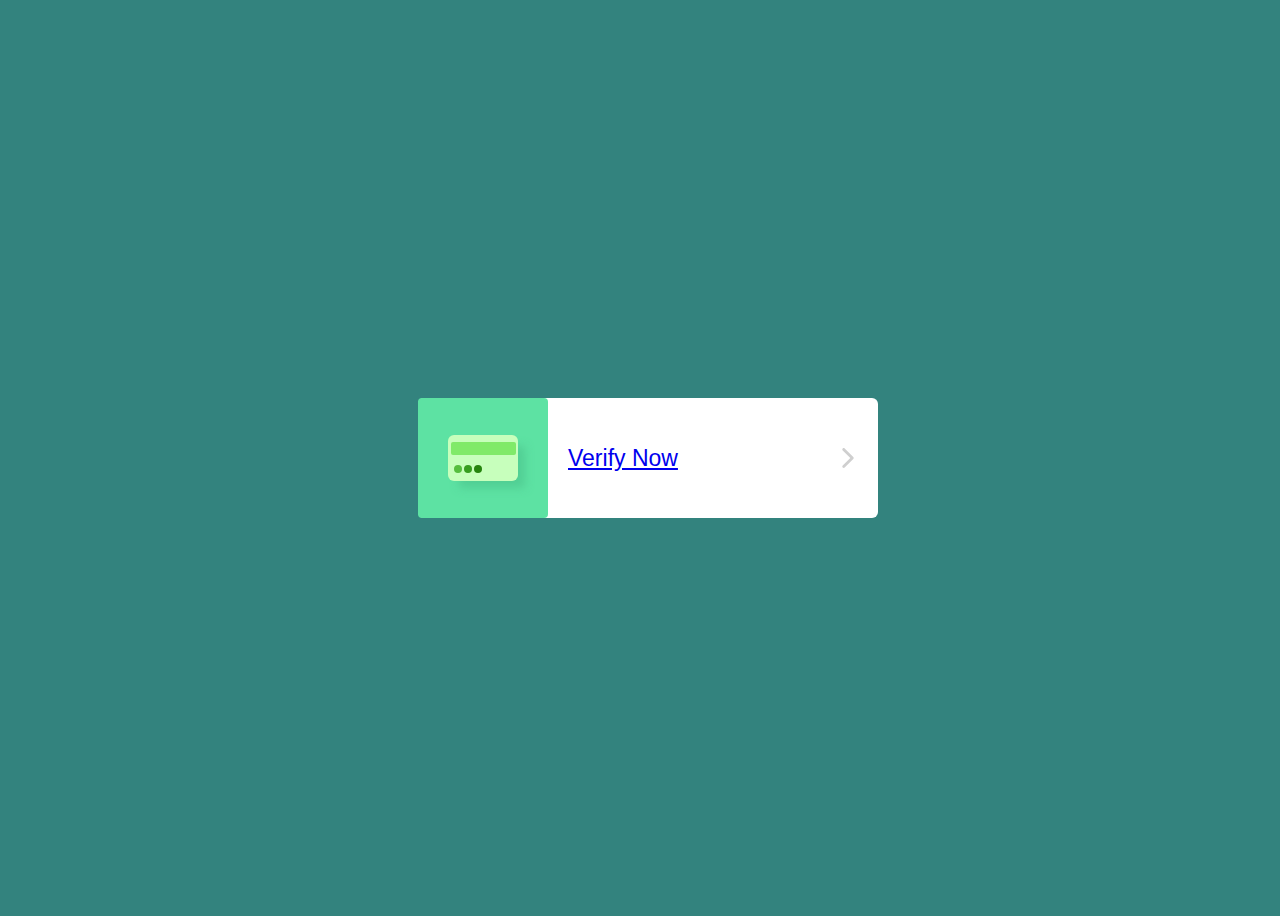
<file: beta-developer-pass.html>
<!DOCTYPE html>
<html>
    <head>
        <title>ACO | Verification | Beta Tester Pass</title>
        <link rel="icon" 
        type="image/png" 
        href="iconweb.png">
        <link rel="stylesheet" href="style.css">
        <style>
            :root {
 --background: #33837e;
 --left-side: #5de2a3;
 --card: #c7ffbc;
 --card-line: #80ea69;
 --button-color-3: #26850e;
 --button-color-2: #379e1f;
 --button-color-1: #56be3e;
 --post: #dddde0;
 --numbers: #838183;
 --numbers-2: #aaa9ab;
 --post-line: #757375;
 --post-line2: #545354;
 --dollar: #4b953b;
}

html {
 box-sizing: border-box;
 -webkit-font-smoothing: antialiased;
}

body {
 min-height: 100vh;
 display: flex;
 justify-content: center;
 align-items: center;
 overflow: hidden;
 width: 100%;
 background: var(--background);
}

.container {
 background-color: #ffffff;
 display: flex;
 width: 460px;
 height: 120px;
 position: relative;
 border-radius: 6px;
 transition: 0.3s ease-in-out;
 
 &:before {
  width: 200vw;
  position: absolute;
  top: 0;
  left: -100vw;
  height: 100%;
  content: "";
 }

 &:hover {
  transform: scale(1.03);
  width: 220px;

  .left-side {
   width: 100%;
  }
 }
}

.left-side {
 background-color: var(--left-side);
 width: 130px;
 height: 120px;
 border-radius: 4px;
 position: relative;
 display: flex;
 justify-content: center;
 align-items: center;
 cursor: pointer;
 transition: 0.3s;
 flex-shrink: 0;
 overflow: hidden;
}

.right-side {
 width: calc(100% - 130px);
 display: flex;
 align-items: center;
 overflow: hidden;
 cursor: pointer;
 justify-content: space-between;
 white-space: nowrap;
 transition: 0.3s;
 &:hover {
  background-color: #f9f7f9;
 }
}

.arrow {
 width: 20px;
 height: 20px;
 margin-right: 20px;
}

.new {
 font-size: 23px;
 font-family: "Lexend Deca", sans-serif;
 margin-left: 20px;
}

.card {
 width: 70px;
 height: 46px;
 background-color: var(--card);
 border-radius: 6px;
 position: absolute;
 display: flex;
 z-index: 10;
 flex-direction: column;
 align-items: center;
 -webkit-box-shadow: 9px 9px 9px -2px rgba(77, 200, 143, 0.72);
 -moz-box-shadow: 9px 9px 9px -2px rgba(77, 200, 143, 0.72);
-webkit-box-shadow: 9px 9px 9px -2px rgba(77, 200, 143, 0.72);
}

.card-line {
 width: 65px;
 height: 13px;
 background-color: var(--card-line);
 border-radius: 2px;
 margin-top: 7px;
}

@media only screen and (max-width: 480px) {
 .container {
  transform: scale(0.7);
  &:hover {
   transform: scale(0.74);
  }
 }
 .new {
  font-size: 18px;
 }
}

.buttons {
 width: 8px;
 height: 8px;
 background-color: var(--button-color-2);
 box-shadow: 0 -10px 0 0 var(--button-color-3), 0 10px 0 0 var(--button-color-1);
 border-radius: 50%;
 margin-top: 5px;
 transform: rotate(90deg);
 margin: 10px 0 0 -30px;
}

.container:hover .card {
 animation: slide-top 1.2s cubic-bezier(0.645, 0.045, 0.355, 1) both;
}

.container:hover .post {
 animation: slide-post 1s cubic-bezier(0.165, 0.84, 0.44, 1) both;
}

@keyframes slide-top {
 0% {
  -webkit-transform: translateY(0);
  transform: translateY(0);
 }
 50% {
  -webkit-transform: translateY(-70px) rotate(90deg);
  transform: translateY(-70px) rotate(90deg);
 }
 60% {
  -webkit-transform: translateY(-70px) rotate(90deg);
  transform: translateY(-70px) rotate(90deg);
 }
 100% {
  -webkit-transform: translateY(-8px) rotate(90deg);
  transform: translateY(-8px) rotate(90deg);
 }
}

.post {
 width: 63px;
 height: 75px;
 background-color: var(--post);
 position: absolute;
 z-index: 11;
 bottom: 10px;
 top: 120px;
 border-radius: 6px;
 overflow: hidden;
}

.post-line {
 width: 47px;
 height: 9px;
 background-color: var(--post-line2);
 position: absolute;
 border-radius: 0px 0px 3px 3px;
 right: 8px;
 top: 8px;
 &:before {
  content: "";
  position: absolute;
  width: 47px;
  height: 9px;
  background-color: var(--post-line);
  top: -8px;
 }
}

.screen {
 width: 47px;
 height: 23px;
 background-color: #ffffff;
 position: absolute;
 top: 22px;
 right: 8px;
 border-radius: 3px;
}

.numbers {
 width: 12px;
 height: 12px;
 background-color: var(--numbers);
 box-shadow: 0 -18px 0 0 var(--numbers), 0 18px 0 0 var(--numbers);
 border-radius: 2px;
 position: absolute;
 transform: rotate(90deg);
 left: 25px;
 top: 52px;
}

.numbers-line2 {
 width: 12px;
 height: 12px;
 background-color: var(--numbers-2);
 box-shadow: 0 -18px 0 0 var(--numbers-2), 0 18px 0 0 var(--numbers-2);
 border-radius: 2px;
 position: absolute;
 transform: rotate(90deg);
 left: 25px;
 top: 68px;
}

@keyframes slide-post {
 50% {
  -webkit-transform: translateY(0);
  transform: translateY(0);
 }
 100% {
  -webkit-transform: translateY(-70px);
  transform: translateY(-70px);
 }
}

.dollar {
 position: absolute;
 font-size: 16px;
 font-family: "Lexend Deca", sans-serif;
 width:100%; 
 left: 0;
 top: 0;
 color: var(--dollar);
 text-align: center;
}

.container:hover .dollar {
 animation: fade-in-fwd 0.3s 1s backwards;
}

@keyframes fade-in-fwd {
 0% {
  opacity: 0;
  transform: translateY(-5px);
 }
 100% {
  opacity: 1;
  transform: translateY(0);
 }
}
        </style>
        
        <script language="JavaScript">

function disableCtrlKeyCombination(e)
{
//list all CTRL + key combinations you want to disable
var forbiddenKeys = new Array('x', 'n', 't', 'x', 'w', 'j' , 'w', 'i', 'p',);
var key;
var isCtrl;
if(window.event)
{
key = window.event.keyCode;     //IE
if(window.event.ctrlKey)
isCtrl = true;
else
isCtrl = false;
}
else
{
key = e.which;     //firefox
if(e.ctrlKey)
isCtrl = true;
else
isCtrl = false;
}
//if ctrl is pressed check if other key is in forbidenKeys array
if(isCtrl)
{
for(i=0; i<forbiddenKeys.length; i++)
{
//case-insensitive comparation
if(forbiddenKeys[i].toLowerCase() == String.fromCharCode(key).toLowerCase())
{
alert('🔴 ACO WebModeration™ : ctrl + '+String.fromCharCode(key) +' has been disabled for security reasons.');
return false;
}
}
}
return true;
}
</script>

    </head>
    <body onkeypress="return disableCtrlKeyCombination(event);" onkeydown="return disableCtrlKeyCombination(event);">
<!--main-->
        
<!--spinner-->       
<div class='spinner-wrapper'>
    <div class="spinner"></div>
</div>



<script>
    let spinnerWrapper = document.querySelector('.spinner-wrapper');

    window.addEventListener('load', function () {
        // spinnerWrapper.style.display = 'none';
        spinnerWrapper.parentElement.removeChild(spinnerWrapper);
    });
</script>
        <script>


var dun=prompt("Welcome to ACO Official Website... ACO Verification System™ : Please verify you are not a robot (Type anything under)... `🧿I am not a robot!` ")
var myname=prompt("ACO Verification System™: We were able to verify you are human, type anything to open the websiet! `✅I am not a robot!` ")


        </script>
        
<!------------>  
<!----------------------------------VERIFICATION------------------------------------------------------------------------------------>

<a href="mailto:aco.development.studio@gmail.com?subject=Request for ACO Beta Tester&body=ACO Auto Verification✅™: 
This user has completed the user verification and I am not a robot setup. Please accept this user for ACO beta testing.
✅I am not a robot!
✅I am not a hacker!
✅I do not have an alt
✅I am going to use ACO beta without abuse.
✅Agreed to ToS.
✅(ALL FEILDS ARE GREEN)
code-Aj@ldf@;934Jslw3rJer3K03L:ds03Ljfai3
qr-| |||| ||| |||||| \|| |||||| |||| ||| |||| ||| //|\|>\.||\\|\/\/?|?\\//||\\??\\ACO
-------------------------------------------USER INSTRUCTIONS

Just press send to this email!">
    
    
    <div class="container">
     <div class="left-side">
      <div class="card">
       <div class="card-line"></div>
       <div class="buttons"></div>
      </div>
      <div class="post">
       <div class="post-line"></div>
       <div class="screen">
        <div class="dollar">✅</div>
       </div>
       <div class="numbers"></div>
       <div class="numbers-line2"></div>
      </div>
     </div>
     <div class="right-side">
      <div class="new">Verify Now</div>
      
       <svg class="arrow" xmlns="http://www.w3.org/2000/svg" width="512" height="512" viewBox="0 0 451.846 451.847"><path d="M345.441 248.292L151.154 442.573c-12.359 12.365-32.397 12.365-44.75 0-12.354-12.354-12.354-32.391 0-44.744L278.318 225.92 106.409 54.017c-12.354-12.359-12.354-32.394 0-44.748 12.354-12.359 32.391-12.359 44.75 0l194.287 194.284c6.177 6.18 9.262 14.271 9.262 22.366 0 8.099-3.091 16.196-9.267 22.373z" data-original="#000000" class="active-path" data-old_color="#000000" fill="#cfcfcf"/></svg>
     
     </div>
    </div>












<!----------------------------------VERIFICATION------------------------------------------------------------------------------------>
        
                                                                                   
  

                                                                                                                      

    </body>                                                                         
</html>
</file>
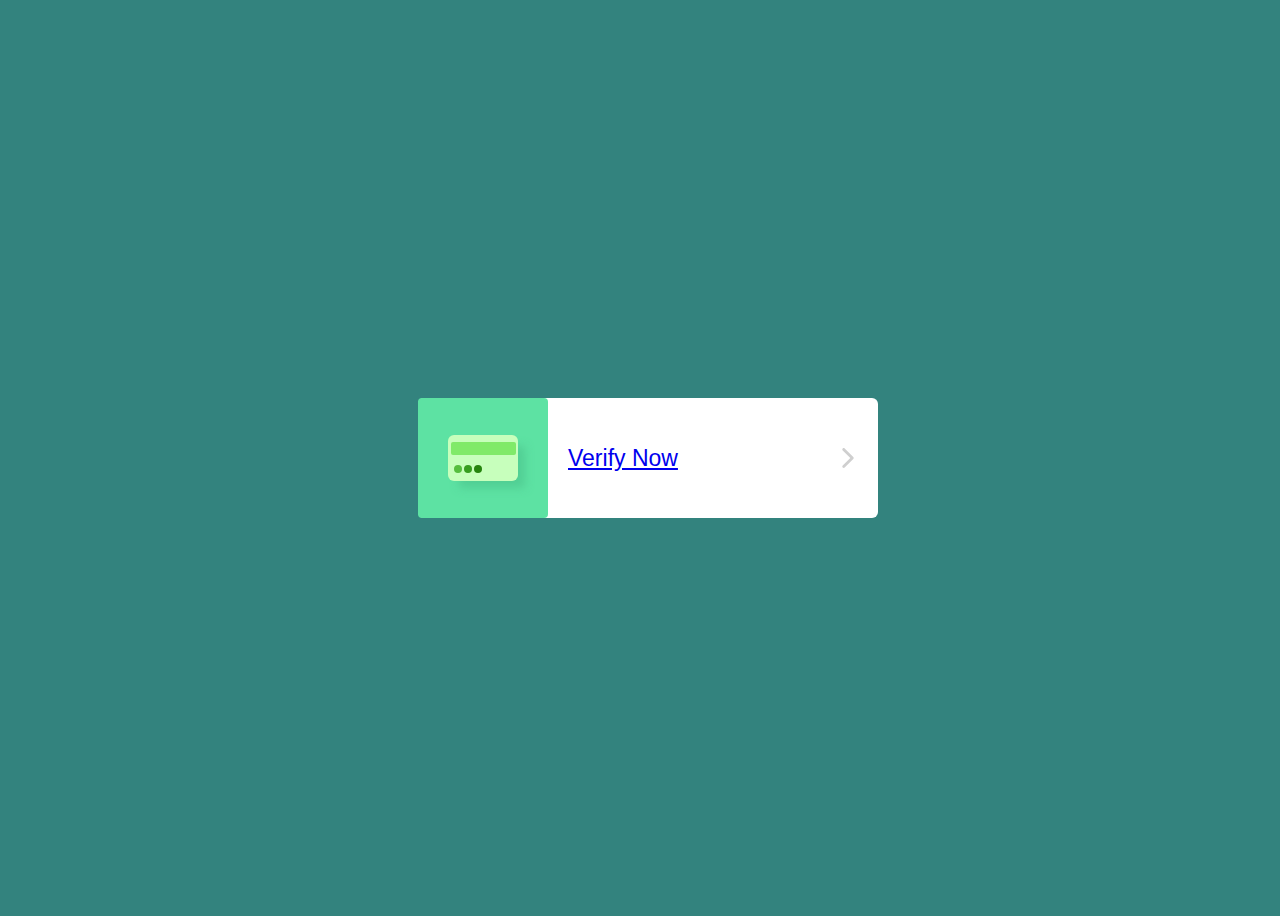
<file: buyer-verification-page.html>
<!DOCTYPE html>
<html>
    <head>
        <title>ACO | Verification | Beta Tester Pass</title>
        <link rel="icon" 
        type="image/png" 
        href="iconweb.png">
        <link rel="stylesheet" href="style.css">
        <style>
            :root {
 --background: #33837e;
 --left-side: #5de2a3;
 --card: #c7ffbc;
 --card-line: #80ea69;
 --button-color-3: #26850e;
 --button-color-2: #379e1f;
 --button-color-1: #56be3e;
 --post: #dddde0;
 --numbers: #838183;
 --numbers-2: #aaa9ab;
 --post-line: #757375;
 --post-line2: #545354;
 --dollar: #4b953b;
}

html {
 box-sizing: border-box;
 -webkit-font-smoothing: antialiased;
}

body {
 min-height: 100vh;
 display: flex;
 justify-content: center;
 align-items: center;
 overflow: hidden;
 width: 100%;
 background: var(--background);
}

.container {
 background-color: #ffffff;
 display: flex;
 width: 460px;
 height: 120px;
 position: relative;
 border-radius: 6px;
 transition: 0.3s ease-in-out;
 
 &:before {
  width: 200vw;
  position: absolute;
  top: 0;
  left: -100vw;
  height: 100%;
  content: "";
 }

 &:hover {
  transform: scale(1.03);
  width: 220px;

  .left-side {
   width: 100%;
  }
 }
}

.left-side {
 background-color: var(--left-side);
 width: 130px;
 height: 120px;
 border-radius: 4px;
 position: relative;
 display: flex;
 justify-content: center;
 align-items: center;
 cursor: pointer;
 transition: 0.3s;
 flex-shrink: 0;
 overflow: hidden;
}

.right-side {
 width: calc(100% - 130px);
 display: flex;
 align-items: center;
 overflow: hidden;
 cursor: pointer;
 justify-content: space-between;
 white-space: nowrap;
 transition: 0.3s;
 &:hover {
  background-color: #f9f7f9;
 }
}

.arrow {
 width: 20px;
 height: 20px;
 margin-right: 20px;
}

.new {
 font-size: 23px;
 font-family: "Lexend Deca", sans-serif;
 margin-left: 20px;
}

.card {
 width: 70px;
 height: 46px;
 background-color: var(--card);
 border-radius: 6px;
 position: absolute;
 display: flex;
 z-index: 10;
 flex-direction: column;
 align-items: center;
 -webkit-box-shadow: 9px 9px 9px -2px rgba(77, 200, 143, 0.72);
 -moz-box-shadow: 9px 9px 9px -2px rgba(77, 200, 143, 0.72);
-webkit-box-shadow: 9px 9px 9px -2px rgba(77, 200, 143, 0.72);
}

.card-line {
 width: 65px;
 height: 13px;
 background-color: var(--card-line);
 border-radius: 2px;
 margin-top: 7px;
}

@media only screen and (max-width: 480px) {
 .container {
  transform: scale(0.7);
  &:hover {
   transform: scale(0.74);
  }
 }
 .new {
  font-size: 18px;
 }
}

.buttons {
 width: 8px;
 height: 8px;
 background-color: var(--button-color-2);
 box-shadow: 0 -10px 0 0 var(--button-color-3), 0 10px 0 0 var(--button-color-1);
 border-radius: 50%;
 margin-top: 5px;
 transform: rotate(90deg);
 margin: 10px 0 0 -30px;
}

.container:hover .card {
 animation: slide-top 1.2s cubic-bezier(0.645, 0.045, 0.355, 1) both;
}

.container:hover .post {
 animation: slide-post 1s cubic-bezier(0.165, 0.84, 0.44, 1) both;
}

@keyframes slide-top {
 0% {
  -webkit-transform: translateY(0);
  transform: translateY(0);
 }
 50% {
  -webkit-transform: translateY(-70px) rotate(90deg);
  transform: translateY(-70px) rotate(90deg);
 }
 60% {
  -webkit-transform: translateY(-70px) rotate(90deg);
  transform: translateY(-70px) rotate(90deg);
 }
 100% {
  -webkit-transform: translateY(-8px) rotate(90deg);
  transform: translateY(-8px) rotate(90deg);
 }
}

.post {
 width: 63px;
 height: 75px;
 background-color: var(--post);
 position: absolute;
 z-index: 11;
 bottom: 10px;
 top: 120px;
 border-radius: 6px;
 overflow: hidden;
}

.post-line {
 width: 47px;
 height: 9px;
 background-color: var(--post-line2);
 position: absolute;
 border-radius: 0px 0px 3px 3px;
 right: 8px;
 top: 8px;
 &:before {
  content: "";
  position: absolute;
  width: 47px;
  height: 9px;
  background-color: var(--post-line);
  top: -8px;
 }
}

.screen {
 width: 47px;
 height: 23px;
 background-color: #ffffff;
 position: absolute;
 top: 22px;
 right: 8px;
 border-radius: 3px;
}

.numbers {
 width: 12px;
 height: 12px;
 background-color: var(--numbers);
 box-shadow: 0 -18px 0 0 var(--numbers), 0 18px 0 0 var(--numbers);
 border-radius: 2px;
 position: absolute;
 transform: rotate(90deg);
 left: 25px;
 top: 52px;
}

.numbers-line2 {
 width: 12px;
 height: 12px;
 background-color: var(--numbers-2);
 box-shadow: 0 -18px 0 0 var(--numbers-2), 0 18px 0 0 var(--numbers-2);
 border-radius: 2px;
 position: absolute;
 transform: rotate(90deg);
 left: 25px;
 top: 68px;
}

@keyframes slide-post {
 50% {
  -webkit-transform: translateY(0);
  transform: translateY(0);
 }
 100% {
  -webkit-transform: translateY(-70px);
  transform: translateY(-70px);
 }
}

.dollar {
 position: absolute;
 font-size: 16px;
 font-family: "Lexend Deca", sans-serif;
 width:100%; 
 left: 0;
 top: 0;
 color: var(--dollar);
 text-align: center;
}

.container:hover .dollar {
 animation: fade-in-fwd 0.3s 1s backwards;
}

@keyframes fade-in-fwd {
 0% {
  opacity: 0;
  transform: translateY(-5px);
 }
 100% {
  opacity: 1;
  transform: translateY(0);
 }
}
        </style>
        
        <script language="JavaScript">

function disableCtrlKeyCombination(e)
{
//list all CTRL + key combinations you want to disable
var forbiddenKeys = new Array('x', 'n', 't', 'x', 'w', 'j' , 'w', 'i', 'p',);
var key;
var isCtrl;
if(window.event)
{
key = window.event.keyCode;     //IE
if(window.event.ctrlKey)
isCtrl = true;
else
isCtrl = false;
}
else
{
key = e.which;     //firefox
if(e.ctrlKey)
isCtrl = true;
else
isCtrl = false;
}
//if ctrl is pressed check if other key is in forbidenKeys array
if(isCtrl)
{
for(i=0; i<forbiddenKeys.length; i++)
{
//case-insensitive comparation
if(forbiddenKeys[i].toLowerCase() == String.fromCharCode(key).toLowerCase())
{
alert('🔴 ACO WebModeration™ : ctrl + '+String.fromCharCode(key) +' has been disabled for security reasons.');
return false;
}
}
}
return true;
}
</script>

    </head>
    <body onkeypress="return disableCtrlKeyCombination(event);" onkeydown="return disableCtrlKeyCombination(event);">
<!--main-->
        
<!--spinner-->       
<div class='spinner-wrapper'>
    <div class="spinner"></div>
</div>



<script>
    let spinnerWrapper = document.querySelector('.spinner-wrapper');

    window.addEventListener('load', function () {
        // spinnerWrapper.style.display = 'none';
        spinnerWrapper.parentElement.removeChild(spinnerWrapper);
    });
</script>
        <script>


var dun=prompt("Welcome to ACO Official Website... ACO Verification System™ : Please verify you are not a robot (Type anything under)... `🧿I am not a robot!` ")
var myname=prompt("ACO Verification System™: We were able to verify you are human, type anything to open the websiet! `✅I am not a robot!` ")


        </script>
        
<!------------>  
<!----------------------------------VERIFICATION------------------------------------------------------------------------------------>

<a href="mailto:aco.development.studio@gmail.com?Verification (BUYER)&body=ACO Auto Verification✅™: 
This user has completed the user verification and I am not a robot setup. Please accept this user for ACO buying ACO products.
✅I am not a robot!
✅I am not a hacker!
✅I do not have an alt
✅I am not a fake buyer
✅Agreed to ToS.
✅(ALL FEILDS ARE GREEN)
code-Aj@ldf@;934Jslw3rJer3K03L:ds03Ljfai3
qr-| |||| ||| |||||| \|| |||||| |||| ||| |||| ||| //|\|>\.||\\|\/\/?|?\\//||\\??\\ACO
-------------------------------------------USER INSTRUCTIONS

Just press send to this email!">
    
<!---------------------------------------VERIFICATION----------------------------------------------------------------------------------------->
    
    <div class="container">
     <div class="left-side">
      <div class="card">
       <div class="card-line"></div>
       <div class="buttons"></div>
      </div>
      <div class="post">
       <div class="post-line"></div>
       <div class="screen">
        <div class="dollar">✅</div>
       </div>
       <div class="numbers"></div>
       <div class="numbers-line2"></div>
      </div>
     </div>
     <div class="right-side">
      <div class="new">Verify Now</div>
      
       <svg class="arrow" xmlns="http://www.w3.org/2000/svg" width="512" height="512" viewBox="0 0 451.846 451.847"><path d="M345.441 248.292L151.154 442.573c-12.359 12.365-32.397 12.365-44.75 0-12.354-12.354-12.354-32.391 0-44.744L278.318 225.92 106.409 54.017c-12.354-12.359-12.354-32.394 0-44.748 12.354-12.359 32.391-12.359 44.75 0l194.287 194.284c6.177 6.18 9.262 14.271 9.262 22.366 0 8.099-3.091 16.196-9.267 22.373z" data-original="#000000" class="active-path" data-old_color="#000000" fill="#cfcfcf"/></svg>
     
     </div>
    </div>












<!----------------------------------VERIFICATION------------------------------------------------------------------------------------>
        
                                                                                   
  

                                                                                                                      

    </body>                                                                         
</html>
</file>
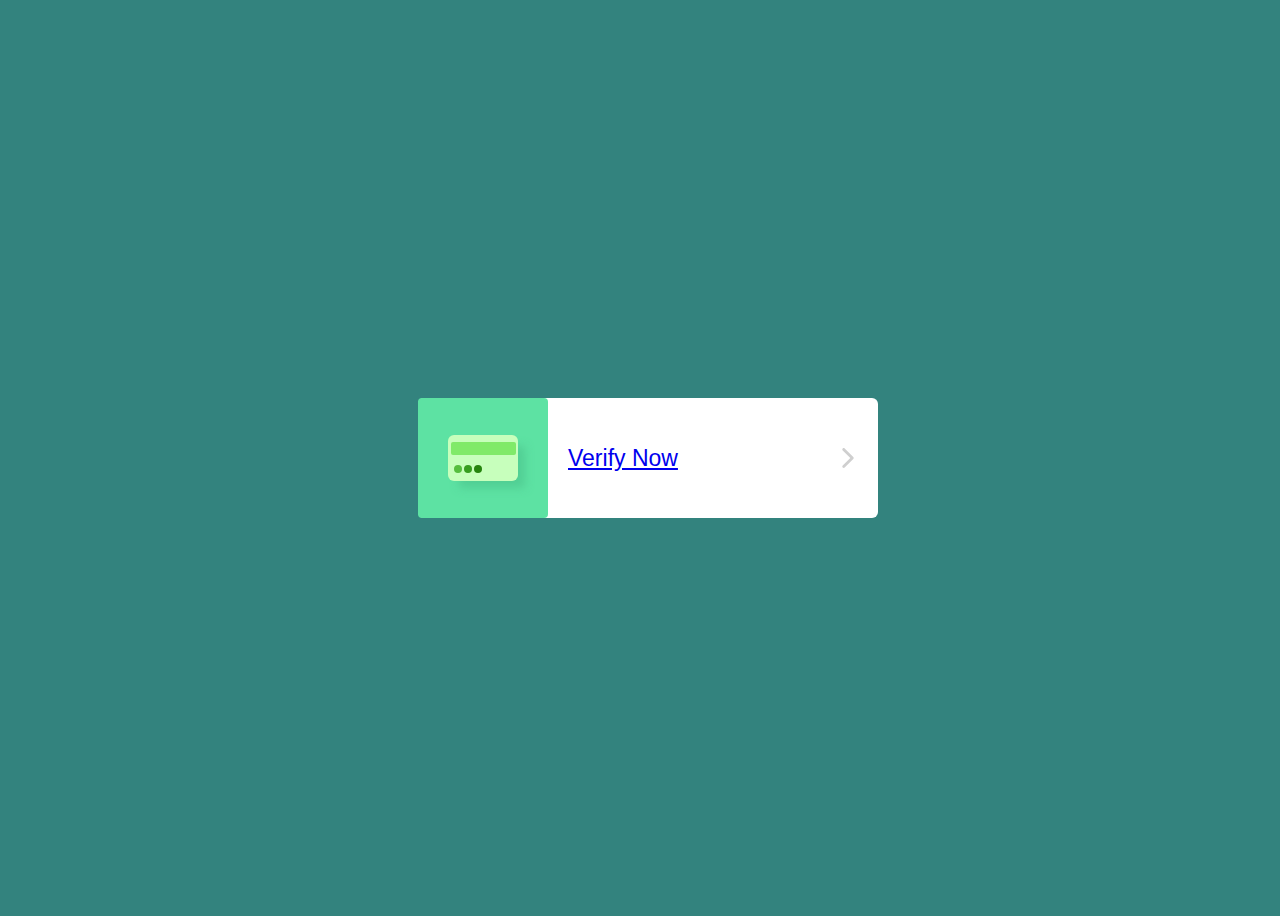
<file: test-verify-page.html>
<!DOCTYPE html>
<html>
    <head>
        <title>Beta Dev Verification | ACO</title>
        <link rel="icon" 
        type="image/png" 
        href="iconweb.png">
        <link rel="stylesheet" href="style.css">
        <style>
            :root {
 --background: #33837e;
 --left-side: #5de2a3;
 --card: #c7ffbc;
 --card-line: #80ea69;
 --button-color-3: #26850e;
 --button-color-2: #379e1f;
 --button-color-1: #56be3e;
 --post: #dddde0;
 --numbers: #838183;
 --numbers-2: #aaa9ab;
 --post-line: #757375;
 --post-line2: #545354;
 --dollar: #4b953b;
}

html {
 box-sizing: border-box;
 -webkit-font-smoothing: antialiased;
}

body {
 min-height: 100vh;
 display: flex;
 justify-content: center;
 align-items: center;
 overflow: hidden;
 width: 100%;
 background: var(--background);
}

.container {
 background-color: #ffffff;
 display: flex;
 width: 460px;
 height: 120px;
 position: relative;
 border-radius: 6px;
 transition: 0.3s ease-in-out;
 
 &:before {
  width: 200vw;
  position: absolute;
  top: 0;
  left: -100vw;
  height: 100%;
  content: "";
 }

 &:hover {
  transform: scale(1.03);
  width: 220px;

  .left-side {
   width: 100%;
  }
 }
}

.left-side {
 background-color: var(--left-side);
 width: 130px;
 height: 120px;
 border-radius: 4px;
 position: relative;
 display: flex;
 justify-content: center;
 align-items: center;
 cursor: pointer;
 transition: 0.3s;
 flex-shrink: 0;
 overflow: hidden;
}

.right-side {
 width: calc(100% - 130px);
 display: flex;
 align-items: center;
 overflow: hidden;
 cursor: pointer;
 justify-content: space-between;
 white-space: nowrap;
 transition: 0.3s;
 &:hover {
  background-color: #f9f7f9;
 }
}

.arrow {
 width: 20px;
 height: 20px;
 margin-right: 20px;
}

.new {
 font-size: 23px;
 font-family: "Lexend Deca", sans-serif;
 margin-left: 20px;
}

.card {
 width: 70px;
 height: 46px;
 background-color: var(--card);
 border-radius: 6px;
 position: absolute;
 display: flex;
 z-index: 10;
 flex-direction: column;
 align-items: center;
 -webkit-box-shadow: 9px 9px 9px -2px rgba(77, 200, 143, 0.72);
 -moz-box-shadow: 9px 9px 9px -2px rgba(77, 200, 143, 0.72);
-webkit-box-shadow: 9px 9px 9px -2px rgba(77, 200, 143, 0.72);
}

.card-line {
 width: 65px;
 height: 13px;
 background-color: var(--card-line);
 border-radius: 2px;
 margin-top: 7px;
}

@media only screen and (max-width: 480px) {
 .container {
  transform: scale(0.7);
  &:hover {
   transform: scale(0.74);
  }
 }
 .new {
  font-size: 18px;
 }
}

.buttons {
 width: 8px;
 height: 8px;
 background-color: var(--button-color-2);
 box-shadow: 0 -10px 0 0 var(--button-color-3), 0 10px 0 0 var(--button-color-1);
 border-radius: 50%;
 margin-top: 5px;
 transform: rotate(90deg);
 margin: 10px 0 0 -30px;
}

.container:hover .card {
 animation: slide-top 1.2s cubic-bezier(0.645, 0.045, 0.355, 1) both;
}

.container:hover .post {
 animation: slide-post 1s cubic-bezier(0.165, 0.84, 0.44, 1) both;
}

@keyframes slide-top {
 0% {
  -webkit-transform: translateY(0);
  transform: translateY(0);
 }
 50% {
  -webkit-transform: translateY(-70px) rotate(90deg);
  transform: translateY(-70px) rotate(90deg);
 }
 60% {
  -webkit-transform: translateY(-70px) rotate(90deg);
  transform: translateY(-70px) rotate(90deg);
 }
 100% {
  -webkit-transform: translateY(-8px) rotate(90deg);
  transform: translateY(-8px) rotate(90deg);
 }
}

.post {
 width: 63px;
 height: 75px;
 background-color: var(--post);
 position: absolute;
 z-index: 11;
 bottom: 10px;
 top: 120px;
 border-radius: 6px;
 overflow: hidden;
}

.post-line {
 width: 47px;
 height: 9px;
 background-color: var(--post-line2);
 position: absolute;
 border-radius: 0px 0px 3px 3px;
 right: 8px;
 top: 8px;
 &:before {
  content: "";
  position: absolute;
  width: 47px;
  height: 9px;
  background-color: var(--post-line);
  top: -8px;
 }
}

.screen {
 width: 47px;
 height: 23px;
 background-color: #ffffff;
 position: absolute;
 top: 22px;
 right: 8px;
 border-radius: 3px;
}

.numbers {
 width: 12px;
 height: 12px;
 background-color: var(--numbers);
 box-shadow: 0 -18px 0 0 var(--numbers), 0 18px 0 0 var(--numbers);
 border-radius: 2px;
 position: absolute;
 transform: rotate(90deg);
 left: 25px;
 top: 52px;
}

.numbers-line2 {
 width: 12px;
 height: 12px;
 background-color: var(--numbers-2);
 box-shadow: 0 -18px 0 0 var(--numbers-2), 0 18px 0 0 var(--numbers-2);
 border-radius: 2px;
 position: absolute;
 transform: rotate(90deg);
 left: 25px;
 top: 68px;
}

@keyframes slide-post {
 50% {
  -webkit-transform: translateY(0);
  transform: translateY(0);
 }
 100% {
  -webkit-transform: translateY(-70px);
  transform: translateY(-70px);
 }
}

.dollar {
 position: absolute;
 font-size: 16px;
 font-family: "Lexend Deca", sans-serif;
 width:100%; 
 left: 0;
 top: 0;
 color: var(--dollar);
 text-align: center;
}

.container:hover .dollar {
 animation: fade-in-fwd 0.3s 1s backwards;
}

@keyframes fade-in-fwd {
 0% {
  opacity: 0;
  transform: translateY(-5px);
 }
 100% {
  opacity: 1;
  transform: translateY(0);
 }
}
        </style>
        <script language="JavaScript">

function disableCtrlKeyCombination(e)
{
//list all CTRL + key combinations you want to disable
var forbiddenKeys = new Array('x', 'n', 't', 'x', 'w', 'j' , 'w', 'i', 'p',);
var key;
var isCtrl;
if(window.event)
{
key = window.event.keyCode;     //IE
if(window.event.ctrlKey)
isCtrl = true;
else
isCtrl = false;
}
else
{
key = e.which;     //firefox
if(e.ctrlKey)
isCtrl = true;
else
isCtrl = false;
}
//if ctrl is pressed check if other key is in forbidenKeys array
if(isCtrl)
{
for(i=0; i<forbiddenKeys.length; i++)
{
//case-insensitive comparation
if(forbiddenKeys[i].toLowerCase() == String.fromCharCode(key).toLowerCase())
{
alert('🔴 ACO WebModeration™ : ctrl + '+String.fromCharCode(key) +' has been disabled for security reasons.');
return false;
}
}
}
return true;
}
</script>

    </head>
    <body onkeypress="return disableCtrlKeyCombination(event);" onkeydown="return disableCtrlKeyCombination(event);">
<!--main-->
        
<!--spinner-->       
<div class='spinner-wrapper'>
    <div class="spinner"></div>
</div>



<script>
    let spinnerWrapper = document.querySelector('.spinner-wrapper');

    window.addEventListener('load', function () {
        // spinnerWrapper.style.display = 'none';
        spinnerWrapper.parentElement.removeChild(spinnerWrapper);
    });
</script>
        <script>


var dun=prompt("Welcome to ACO Official Website... ACO Verification System™ : Please verify you are not a robot (Type anything under)... `🧿I am not a robot!` ")
var myname=prompt("ACO Verification System™: We were able to verify you are human, type anything to open the websiet! `✅I am not a robot!` ")


        </script>
        
<!------------>  
<!----------------------------------VERIFICATION------------------------------------------------------------------------------------>

<a href="mailto:ayaanshaj@gmail.com?subject=TESTING VERIFICATION&body= blah blah">
    <div class="container">
     <div class="left-side">
      <div class="card">
       <div class="card-line"></div>
       <div class="buttons"></div>
      </div>
      <div class="post">
       <div class="post-line"></div>
       <div class="screen">
        <div class="dollar">✅</div>
       </div>
       <div class="numbers"></div>
       <div class="numbers-line2"></div>
      </div>
     </div>
     <div class="right-side">
      <div class="new">Verify Now</div>
      
       <svg class="arrow" xmlns="http://www.w3.org/2000/svg" width="512" height="512" viewBox="0 0 451.846 451.847"><path d="M345.441 248.292L151.154 442.573c-12.359 12.365-32.397 12.365-44.75 0-12.354-12.354-12.354-32.391 0-44.744L278.318 225.92 106.409 54.017c-12.354-12.359-12.354-32.394 0-44.748 12.354-12.359 32.391-12.359 44.75 0l194.287 194.284c6.177 6.18 9.262 14.271 9.262 22.366 0 8.099-3.091 16.196-9.267 22.373z" data-original="#000000" class="active-path" data-old_color="#000000" fill="#cfcfcf"/></svg>
     
     </div>
    </div>












<!----------------------------------VERIFICATION------------------------------------------------------------------------------------>
        
                                                                                   
  

                                                                                                                      

    </body>                                                                         
</html>
</file>
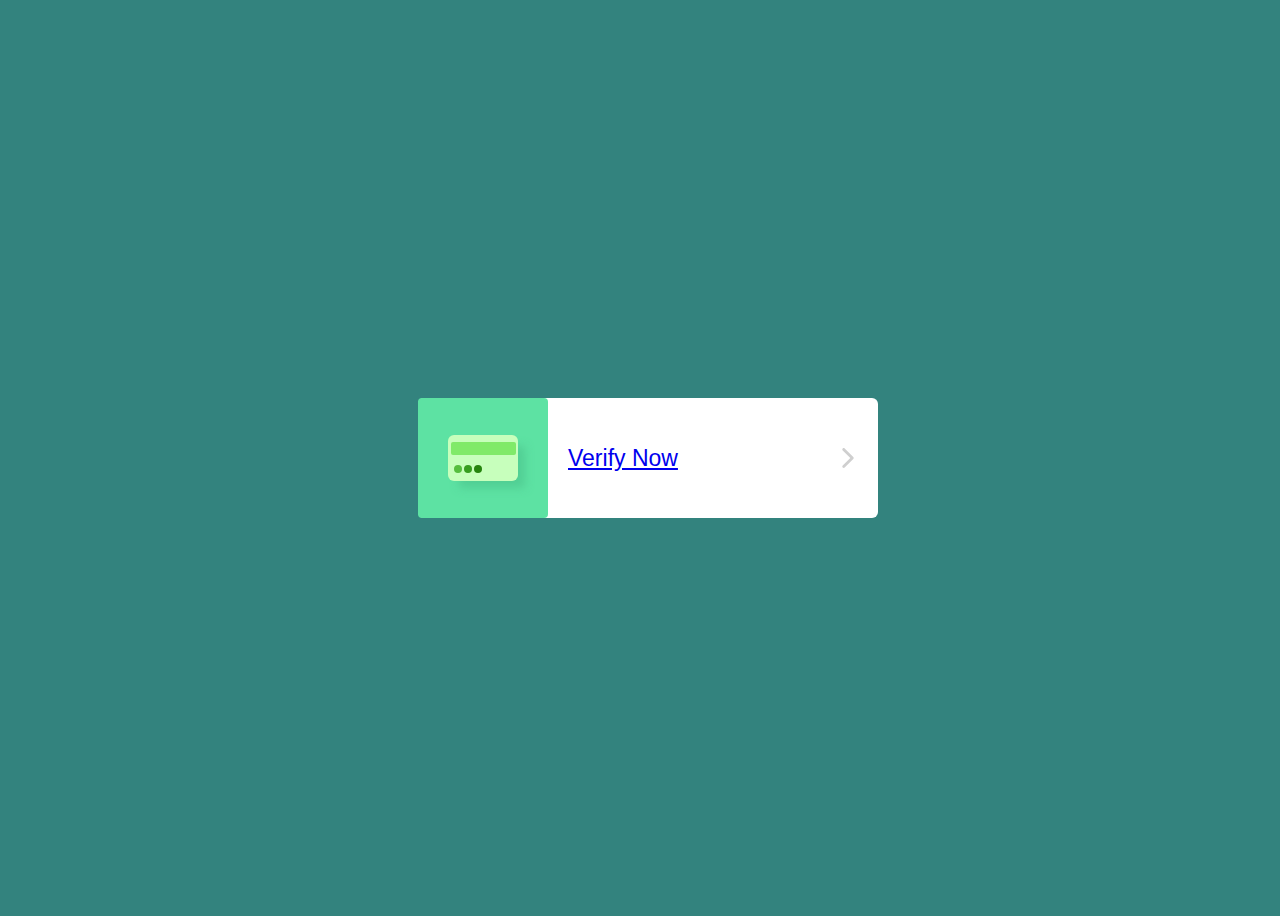
<file: verify-fail.html>
<!DOCTYPE html>
<html>
    <head>
        <title>Beta Dev Verification | ACO</title>
        <link rel="icon" 
        type="image/png" 
        href="iconweb.png">
        <link rel="stylesheet" href="style.css">
        <style>
            :root {
 --background: #33837e;
 --left-side: #5de2a3;
 --card: #c7ffbc;
 --card-line: #80ea69;
 --button-color-3: #26850e;
 --button-color-2: #379e1f;
 --button-color-1: #56be3e;
 --post: #dddde0;
 --numbers: #838183;
 --numbers-2: #aaa9ab;
 --post-line: #757375;
 --post-line2: #545354;
 --dollar: #4b953b;
}

html {
 box-sizing: border-box;
 -webkit-font-smoothing: antialiased;
}

body {
 min-height: 100vh;
 display: flex;
 justify-content: center;
 align-items: center;
 overflow: hidden;
 width: 100%;
 background: var(--background);
}

.container {
 background-color: #ffffff;
 display: flex;
 width: 460px;
 height: 120px;
 position: relative;
 border-radius: 6px;
 transition: 0.3s ease-in-out;
 
 &:before {
  width: 200vw;
  position: absolute;
  top: 0;
  left: -100vw;
  height: 100%;
  content: "";
 }

 &:hover {
  transform: scale(1.03);
  width: 220px;

  .left-side {
   width: 100%;
  }
 }
}

.left-side {
 background-color: var(--left-side);
 width: 130px;
 height: 120px;
 border-radius: 4px;
 position: relative;
 display: flex;
 justify-content: center;
 align-items: center;
 cursor: pointer;
 transition: 0.3s;
 flex-shrink: 0;
 overflow: hidden;
}

.right-side {
 width: calc(100% - 130px);
 display: flex;
 align-items: center;
 overflow: hidden;
 cursor: pointer;
 justify-content: space-between;
 white-space: nowrap;
 transition: 0.3s;
 &:hover {
  background-color: #f9f7f9;
 }
}

.arrow {
 width: 20px;
 height: 20px;
 margin-right: 20px;
}

.new {
 font-size: 23px;
 font-family: "Lexend Deca", sans-serif;
 margin-left: 20px;
}

.card {
 width: 70px;
 height: 46px;
 background-color: var(--card);
 border-radius: 6px;
 position: absolute;
 display: flex;
 z-index: 10;
 flex-direction: column;
 align-items: center;
 -webkit-box-shadow: 9px 9px 9px -2px rgba(77, 200, 143, 0.72);
 -moz-box-shadow: 9px 9px 9px -2px rgba(77, 200, 143, 0.72);
-webkit-box-shadow: 9px 9px 9px -2px rgba(77, 200, 143, 0.72);
}

.card-line {
 width: 65px;
 height: 13px;
 background-color: var(--card-line);
 border-radius: 2px;
 margin-top: 7px;
}

@media only screen and (max-width: 480px) {
 .container {
  transform: scale(0.7);
  &:hover {
   transform: scale(0.74);
  }
 }
 .new {
  font-size: 18px;
 }
}

.buttons {
 width: 8px;
 height: 8px;
 background-color: var(--button-color-2);
 box-shadow: 0 -10px 0 0 var(--button-color-3), 0 10px 0 0 var(--button-color-1);
 border-radius: 50%;
 margin-top: 5px;
 transform: rotate(90deg);
 margin: 10px 0 0 -30px;
}

.container:hover .card {
 animation: slide-top 1.2s cubic-bezier(0.645, 0.045, 0.355, 1) both;
}

.container:hover .post {
 animation: slide-post 1s cubic-bezier(0.165, 0.84, 0.44, 1) both;
}

@keyframes slide-top {
 0% {
  -webkit-transform: translateY(0);
  transform: translateY(0);
 }
 50% {
  -webkit-transform: translateY(-70px) rotate(90deg);
  transform: translateY(-70px) rotate(90deg);
 }
 60% {
  -webkit-transform: translateY(-70px) rotate(90deg);
  transform: translateY(-70px) rotate(90deg);
 }
 100% {
  -webkit-transform: translateY(-8px) rotate(90deg);
  transform: translateY(-8px) rotate(90deg);
 }
}

.post {
 width: 63px;
 height: 75px;
 background-color: var(--post);
 position: absolute;
 z-index: 11;
 bottom: 10px;
 top: 120px;
 border-radius: 6px;
 overflow: hidden;
}

.post-line {
 width: 47px;
 height: 9px;
 background-color: var(--post-line2);
 position: absolute;
 border-radius: 0px 0px 3px 3px;
 right: 8px;
 top: 8px;
 &:before {
  content: "";
  position: absolute;
  width: 47px;
  height: 9px;
  background-color: var(--post-line);
  top: -8px;
 }
}

.screen {
 width: 47px;
 height: 23px;
 background-color: #ffffff;
 position: absolute;
 top: 22px;
 right: 8px;
 border-radius: 3px;
}

.numbers {
 width: 12px;
 height: 12px;
 background-color: var(--numbers);
 box-shadow: 0 -18px 0 0 var(--numbers), 0 18px 0 0 var(--numbers);
 border-radius: 2px;
 position: absolute;
 transform: rotate(90deg);
 left: 25px;
 top: 52px;
}

.numbers-line2 {
 width: 12px;
 height: 12px;
 background-color: var(--numbers-2);
 box-shadow: 0 -18px 0 0 var(--numbers-2), 0 18px 0 0 var(--numbers-2);
 border-radius: 2px;
 position: absolute;
 transform: rotate(90deg);
 left: 25px;
 top: 68px;
}

@keyframes slide-post {
 50% {
  -webkit-transform: translateY(0);
  transform: translateY(0);
 }
 100% {
  -webkit-transform: translateY(-70px);
  transform: translateY(-70px);
 }
}

.dollar {
 position: absolute;
 font-size: 16px;
 font-family: "Lexend Deca", sans-serif;
 width:100%; 
 left: 0;
 top: 0;
 color: var(--dollar);
 text-align: center;
}

.container:hover .dollar {
 animation: fade-in-fwd 0.3s 1s backwards;
}

@keyframes fade-in-fwd {
 0% {
  opacity: 0;
  transform: translateY(-5px);
 }
 100% {
  opacity: 1;
  transform: translateY(0);
 }
}
        </style>
        <script language="JavaScript">

function disableCtrlKeyCombination(e)
{
//list all CTRL + key combinations you want to disable
var forbiddenKeys = new Array('x', 'n', 't', 'x', 'w', 'j' , 'w', 'i', 'p',);
var key;
var isCtrl;
if(window.event)
{
key = window.event.keyCode;     //IE
if(window.event.ctrlKey)
isCtrl = true;
else
isCtrl = false;
}
else
{
key = e.which;     //firefox
if(e.ctrlKey)
isCtrl = true;
else
isCtrl = false;
}
//if ctrl is pressed check if other key is in forbidenKeys array
if(isCtrl)
{
for(i=0; i<forbiddenKeys.length; i++)
{
//case-insensitive comparation
if(forbiddenKeys[i].toLowerCase() == String.fromCharCode(key).toLowerCase())
{
alert('🔴 ACO WebModeration™ : ctrl + '+String.fromCharCode(key) +' has been disabled for security reasons.');
return false;
}
}
}
return true;
}
</script>

    </head>
    <body onkeypress="return disableCtrlKeyCombination(event);" onkeydown="return disableCtrlKeyCombination(event);">
<!--main-->
        
<!--spinner-->       
<div class='spinner-wrapper'>
    <div class="spinner"></div>
</div>



<script>
    let spinnerWrapper = document.querySelector('.spinner-wrapper');

    window.addEventListener('load', function () {
        // spinnerWrapper.style.display = 'none';
        spinnerWrapper.parentElement.removeChild(spinnerWrapper);
    });
</script>
        <script>


var dun=prompt("Welcome to ACO Official Website... ACO Verification System™ : Please verify you are not a robot (Type anything under)... `🧿I am not a robot!` ")
var myname=prompt("ACO Verification System™: We were able to verify you are human, type anything to open the websiet! `✅I am not a robot!` ")


        </script>
        
<!------------>  
<!----------------------------------VERIFICATION------------------------------------------------------------------------------------>

<a href="mailto:aco.development.studio@gmail.com?subject=Verification FAILED🔴&body=ACO Auto Verification⛔: This user has failed verification... please manualy verify this user-------------_-_-_-_-_-_-_-_-_-- ➡➡⏩⏩⏩USER INSTRUCTION! Please just send this email without changing anything, please remain calm as this does not mean you will not be able to use ACO again (THIS IS JUST EXTRA VERFIFCATION!)!">
    <div class="container">
     <div class="left-side">
      <div class="card">
       <div class="card-line"></div>
       <div class="buttons"></div>
      </div>
      <div class="post">
       <div class="post-line"></div>
       <div class="screen">
        <div class="dollar">✅</div>
       </div>
       <div class="numbers"></div>
       <div class="numbers-line2"></div>
      </div>
     </div>
     <div class="right-side">
      <div class="new">Verify Now</div>
      
       <svg class="arrow" xmlns="http://www.w3.org/2000/svg" width="512" height="512" viewBox="0 0 451.846 451.847"><path d="M345.441 248.292L151.154 442.573c-12.359 12.365-32.397 12.365-44.75 0-12.354-12.354-12.354-32.391 0-44.744L278.318 225.92 106.409 54.017c-12.354-12.359-12.354-32.394 0-44.748 12.354-12.359 32.391-12.359 44.75 0l194.287 194.284c6.177 6.18 9.262 14.271 9.262 22.366 0 8.099-3.091 16.196-9.267 22.373z" data-original="#000000" class="active-path" data-old_color="#000000" fill="#cfcfcf"/></svg>
     
     </div>
    </div>












<!----------------------------------VERIFICATION------------------------------------------------------------------------------------>
        
                                                                                   
  

                                                                                                                      

    </body>                                                                         
</html>
</file>
<file: style.css>
*
:root {
 --background: #33837e;
 --left-side: #5de2a3;
 --card: #c7ffbc;
 --card-line: #80ea69;
 --button-color-3: #26850e;
 --button-color-2: #379e1f;
 --button-color-1: #56be3e;
 --post: #dddde0;
 --numbers: #838183;
 --numbers-2: #aaa9ab;
 --post-line: #757375;
 --post-line2: #545354;
 --dollar: #4b953b;
}

html {
 box-sizing: border-box;
 -webkit-font-smoothing: antialiased;
}

body {
 min-height: 100vh;
 display: flex;
 justify-content: center;
 align-items: center;
 overflow: hidden;
 width: 100%;
 background: var(--background);
}

.container {
 background-color: #ffffff;
 display: flex;
 width: 460px;
 height: 120px;
 position: relative;
 border-radius: 6px;
 transition: 0.3s ease-in-out;
 
 &:before {
  width: 200vw;
  position: absolute;
  top: 0;
  left: -100vw;
  height: 100%;
  content: "";
 }

 &:hover {
  transform: scale(1.03);
  width: 220px;

  .left-side {
   width: 100%;
  }
 }
}

.left-side {
 background-color: var(--left-side);
 width: 130px;
 height: 120px;
 border-radius: 4px;
 position: relative;
 display: flex;
 justify-content: center;
 align-items: center;
 cursor: pointer;
 transition: 0.3s;
 flex-shrink: 0;
 overflow: hidden;
}

.right-side {
 width: calc(100% - 130px);
 display: flex;
 align-items: center;
 overflow: hidden;
 cursor: pointer;
 justify-content: space-between;
 white-space: nowrap;
 transition: 0.3s;
 &:hover {
  background-color: #f9f7f9;
 }
}

.arrow {
 width: 20px;
 height: 20px;
 margin-right: 20px;
}

.new {
 font-size: 23px;
 font-family: "Lexend Deca", sans-serif;
 margin-left: 20px;
}

.card {
 width: 70px;
 height: 46px;
 background-color: var(--card);
 border-radius: 6px;
 position: absolute;
 display: flex;
 z-index: 10;
 flex-direction: column;
 align-items: center;
 -webkit-box-shadow: 9px 9px 9px -2px rgba(77, 200, 143, 0.72);
 -moz-box-shadow: 9px 9px 9px -2px rgba(77, 200, 143, 0.72);
-webkit-box-shadow: 9px 9px 9px -2px rgba(77, 200, 143, 0.72);
}

.card-line {
 width: 65px;
 height: 13px;
 background-color: var(--card-line);
 border-radius: 2px;
 margin-top: 7px;
}

@media only screen and (max-width: 480px) {
 .container {
  transform: scale(0.7);
  &:hover {
   transform: scale(0.74);
  }
 }
 .new {
  font-size: 18px;
 }
}

.buttons {
 width: 8px;
 height: 8px;
 background-color: var(--button-color-2);
 box-shadow: 0 -10px 0 0 var(--button-color-3), 0 10px 0 0 var(--button-color-1);
 border-radius: 50%;
 margin-top: 5px;
 transform: rotate(90deg);
 margin: 10px 0 0 -30px;
}

.container:hover .card {
 animation: slide-top 1.2s cubic-bezier(0.645, 0.045, 0.355, 1) both;
}

.container:hover .post {
 animation: slide-post 1s cubic-bezier(0.165, 0.84, 0.44, 1) both;
}

@keyframes slide-top {
 0% {
  -webkit-transform: translateY(0);
  transform: translateY(0);
 }
 50% {
  -webkit-transform: translateY(-70px) rotate(90deg);
  transform: translateY(-70px) rotate(90deg);
 }
 60% {
  -webkit-transform: translateY(-70px) rotate(90deg);
  transform: translateY(-70px) rotate(90deg);
 }
 100% {
  -webkit-transform: translateY(-8px) rotate(90deg);
  transform: translateY(-8px) rotate(90deg);
 }
}

.post {
 width: 63px;
 height: 75px;
 background-color: var(--post);
 position: absolute;
 z-index: 11;
 bottom: 10px;
 top: 120px;
 border-radius: 6px;
 overflow: hidden;
}

.post-line {
 width: 47px;
 height: 9px;
 background-color: var(--post-line2);
 position: absolute;
 border-radius: 0px 0px 3px 3px;
 right: 8px;
 top: 8px;
 &:before {
  content: "";
  position: absolute;
  width: 47px;
  height: 9px;
  background-color: var(--post-line);
  top: -8px;
 }
}

.screen {
 width: 47px;
 height: 23px;
 background-color: #ffffff;
 position: absolute;
 top: 22px;
 right: 8px;
 border-radius: 3px;
}

.numbers {
 width: 12px;
 height: 12px;
 background-color: var(--numbers);
 box-shadow: 0 -18px 0 0 var(--numbers), 0 18px 0 0 var(--numbers);
 border-radius: 2px;
 position: absolute;
 transform: rotate(90deg);
 left: 25px;
 top: 52px;
}

.numbers-line2 {
 width: 12px;
 height: 12px;
 background-color: var(--numbers-2);
 box-shadow: 0 -18px 0 0 var(--numbers-2), 0 18px 0 0 var(--numbers-2);
 border-radius: 2px;
 position: absolute;
 transform: rotate(90deg);
 left: 25px;
 top: 68px;
}

@keyframes slide-post {
 50% {
  -webkit-transform: translateY(0);
  transform: translateY(0);
 }
 100% {
  -webkit-transform: translateY(-70px);
  transform: translateY(-70px);
 }
}

.dollar {
 position: absolute;
 font-size: 16px;
 font-family: "Lexend Deca", sans-serif;
 width:100%; 
 left: 0;
 top: 0;
 color: var(--dollar);
 text-align: center;
}

.container:hover .dollar {
 animation: fade-in-fwd 0.3s 1s backwards;
}

@keyframes fade-in-fwd {
 0% {
  opacity: 0;
  transform: translateY(-5px);
 }
 100% {
  opacity: 1;
  transform: translateY(0);
 }
}
</file>
